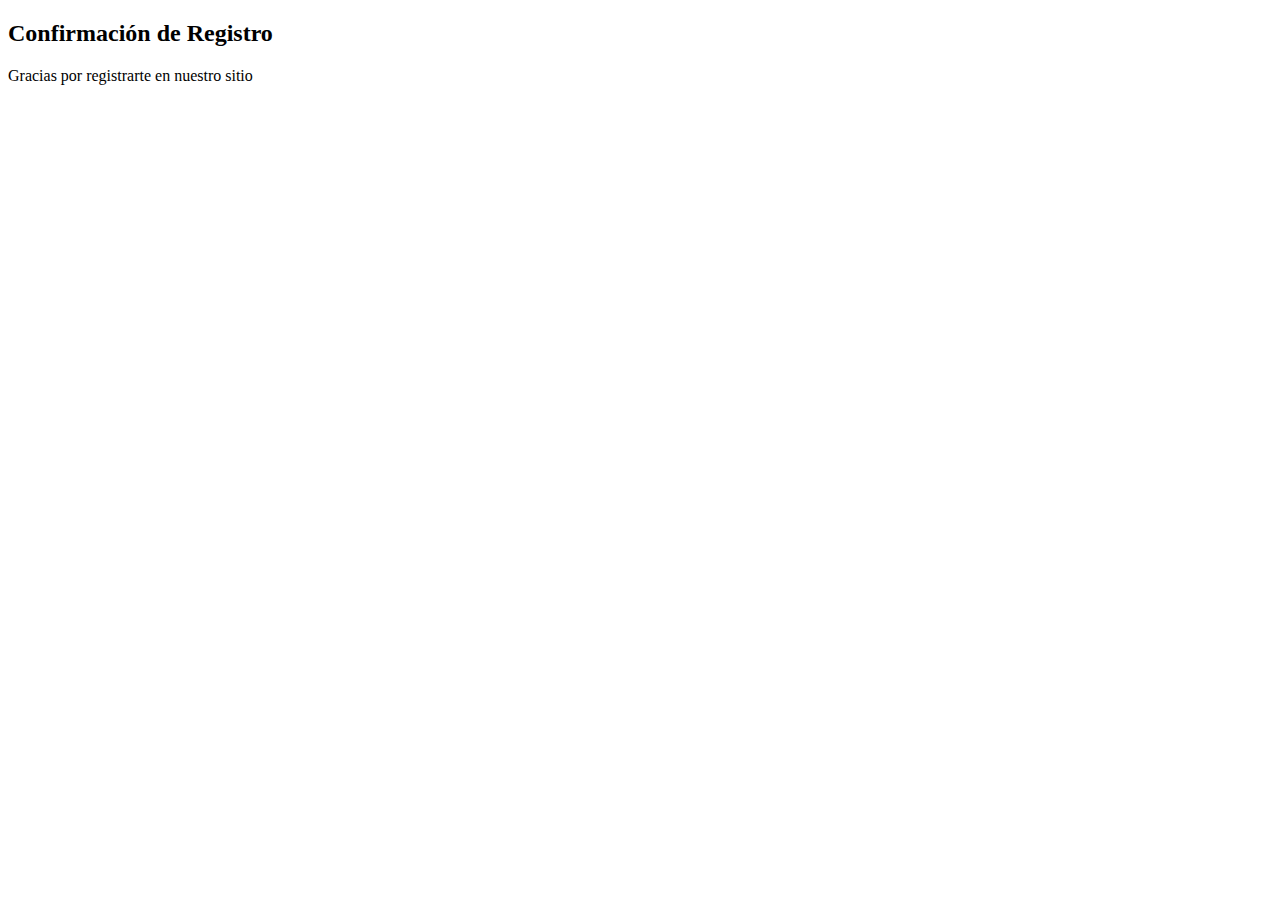
<file: api/templates/correo.html>
<!DOCTYPE html>
<html lang="en">
<head>
    <meta charset="UTF-8">
    <title>Correo de Confirmación</title>
</head>
<body>
    <h2>Confirmación de Registro</h2>
    <p>Gracias por registrarte en nuestro sitio</p>
    
</body>
</html>
</file>
